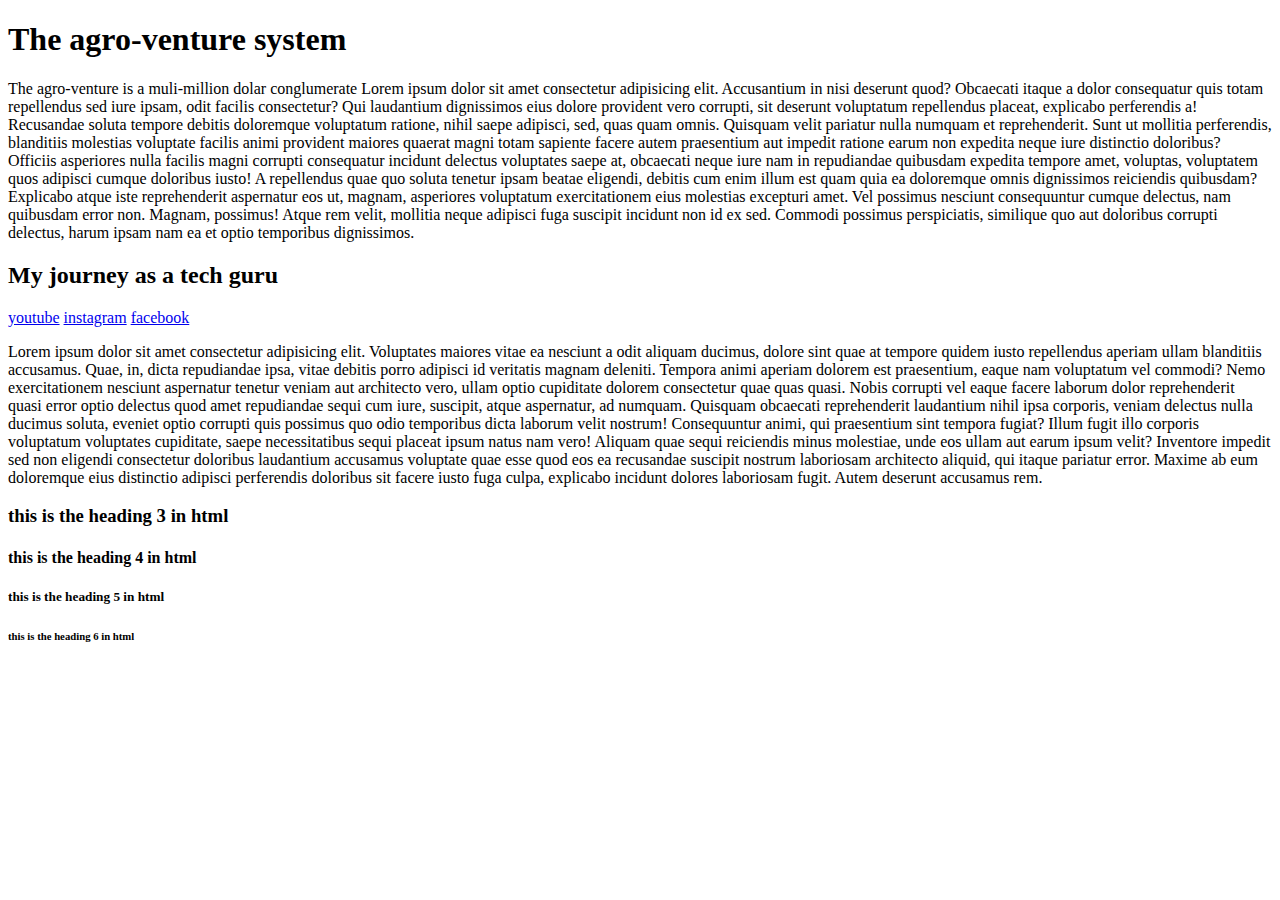
<file: index.html>
<!DOCTYPE html>
<html lang="en">
<head>
    <meta charset="UTF-8">
    <meta name="viewport" content="width=t, initial-scale=1.0">
    <title>my first website</title>
</head>
<body>
    <h1>The agro-venture system</h1>
    <P>The agro-venture is a muli-million dolar conglumerate
        Lorem ipsum dolor sit amet consectetur adipisicing elit. Accusantium in nisi deserunt quod? Obcaecati itaque a dolor consequatur quis totam repellendus sed iure ipsam, odit facilis consectetur? Qui laudantium dignissimos eius dolore provident vero corrupti, sit deserunt voluptatum repellendus placeat, explicabo perferendis a! Recusandae soluta tempore debitis doloremque voluptatum ratione, nihil saepe adipisci, sed, quas quam omnis. Quisquam velit pariatur nulla numquam et reprehenderit. Sunt ut mollitia perferendis, blanditiis molestias voluptate facilis animi provident maiores quaerat magni totam sapiente facere autem praesentium aut impedit ratione earum non expedita neque iure distinctio doloribus? Officiis asperiores nulla facilis magni corrupti consequatur incidunt delectus voluptates saepe at, obcaecati neque iure nam in repudiandae quibusdam expedita tempore amet, voluptas, voluptatem quos adipisci cumque doloribus iusto! A repellendus quae quo soluta tenetur ipsam beatae eligendi, debitis cum enim illum est quam quia ea doloremque omnis dignissimos reiciendis quibusdam? Explicabo atque iste reprehenderit aspernatur eos ut, magnam, asperiores voluptatum exercitationem eius molestias excepturi amet. Vel possimus nesciunt consequuntur cumque delectus, nam quibusdam error non. Magnam, possimus! Atque rem velit, mollitia neque adipisci fuga suscipit incidunt non id ex sed. Commodi possimus perspiciatis, similique quo aut doloribus corrupti delectus, harum ipsam nam ea et optio temporibus dignissimos.
    </P>
    <h2>My journey as a tech guru</h2>
    <a href="https://www.youtube.com/">youtube</a>
    <a href="https://www.instagram.com/accounts/login/?hl=en">instagram</a>
    <a href="https://web.facebook.com/?_rdc=1&_rdr">facebook</a>
    <a href=""></a>
    <p>Lorem ipsum dolor sit amet consectetur adipisicing elit. Voluptates maiores vitae ea nesciunt a odit aliquam ducimus, dolore sint quae at tempore quidem iusto repellendus aperiam ullam blanditiis accusamus. Quae, in, dicta repudiandae ipsa, vitae debitis porro adipisci id veritatis magnam deleniti. Tempora animi aperiam dolorem est praesentium, eaque nam voluptatum vel commodi? Nemo exercitationem nesciunt aspernatur tenetur veniam aut architecto vero, ullam optio cupiditate dolorem consectetur quae quas quasi. Nobis corrupti vel eaque facere laborum dolor reprehenderit quasi error optio delectus quod amet repudiandae sequi cum iure, suscipit, atque aspernatur, ad numquam. Quisquam obcaecati reprehenderit laudantium nihil ipsa corporis, veniam delectus nulla ducimus soluta, eveniet optio corrupti quis possimus quo odio temporibus dicta laborum velit nostrum! Consequuntur animi, qui praesentium sint tempora fugiat? Illum fugit illo corporis voluptatum voluptates cupiditate, saepe necessitatibus sequi placeat ipsum natus nam vero! Aliquam quae sequi reiciendis minus molestiae, unde eos ullam aut earum ipsum velit? Inventore impedit sed non eligendi consectetur doloribus laudantium accusamus voluptate quae esse quod eos ea recusandae suscipit nostrum laboriosam architecto aliquid, qui itaque pariatur error. Maxime ab eum doloremque eius distinctio adipisci perferendis doloribus sit facere iusto fuga culpa, explicabo incidunt dolores laboriosam fugit. Autem deserunt accusamus rem.</p>
    
    <h3>this is the heading 3 in html</h3>
    <h4>this is the heading 4 in html</h4>
    <h5>this is the heading 5 in html</5>
    <h6>this is the heading 6 in html</6>
</body>
</html>
</file>
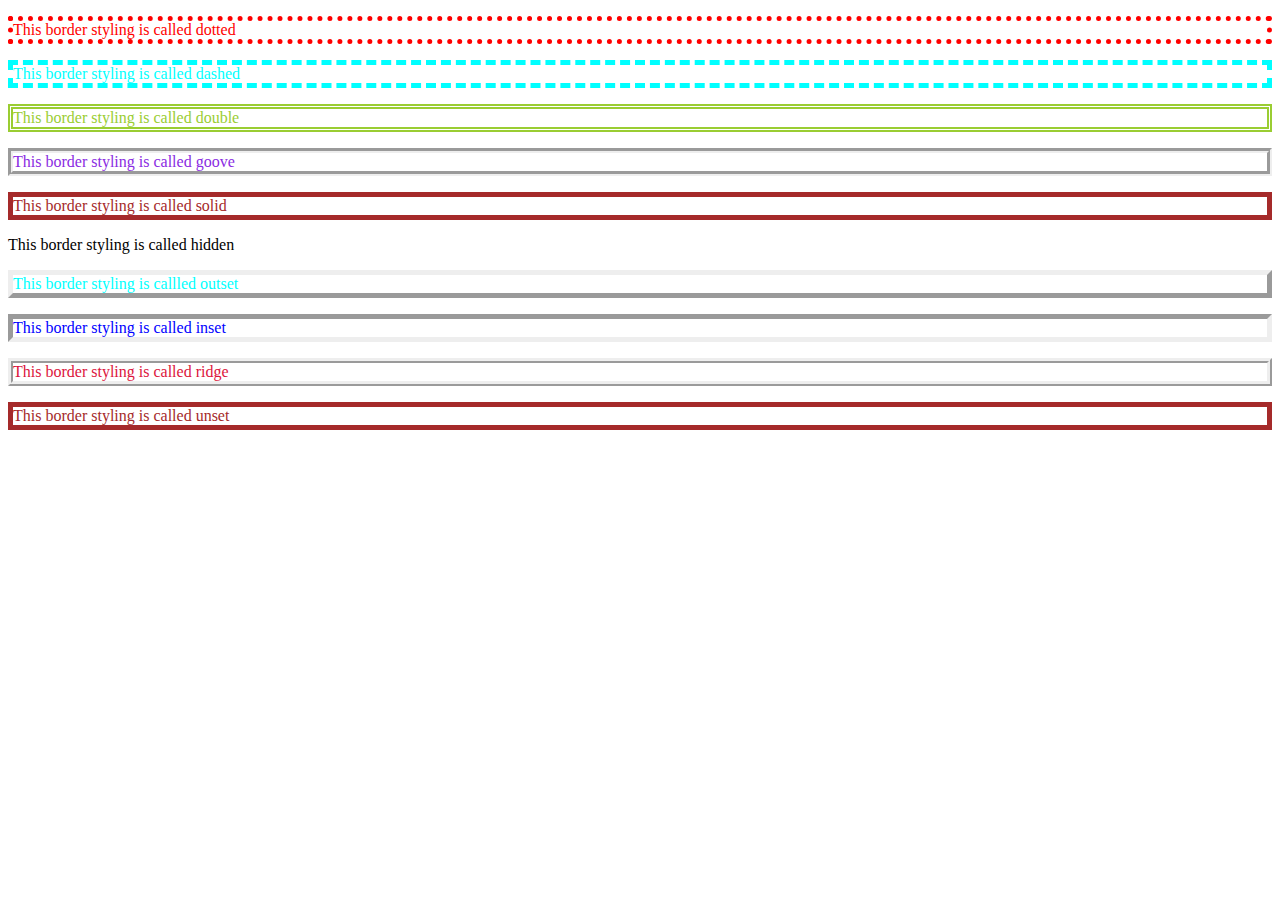
<file: ass4.html>
<!DOCTYPE html>
<html lang="en">
<head>
    <meta charset="UTF-8">
    <meta name="viewport" content="width=device-width, initial-scale=1.0">
    <title>Document</title>
    <link rel="stylesheet" href="ass4.css">
</head> 
<body>
    <p class="border">This border styling is called dotted</p>

    <p class="border2">This border styling is called dashed</p>

    <p class="border3">This border styling is called double</p>

    <p class="border4">This border styling is called goove</p>

    <p class="border5">This border styling is called solid</p>

    <p class="border6">This border styling is called hidden</p>

    <p class="border7">This border styling is callled outset</p>

    <p class="border8">This border styling is called inset</p>

    <p class="border9">This border styling is called ridge</p>

    <p class="border5">This border styling is called unset</p>
</body>
</html>
</file>
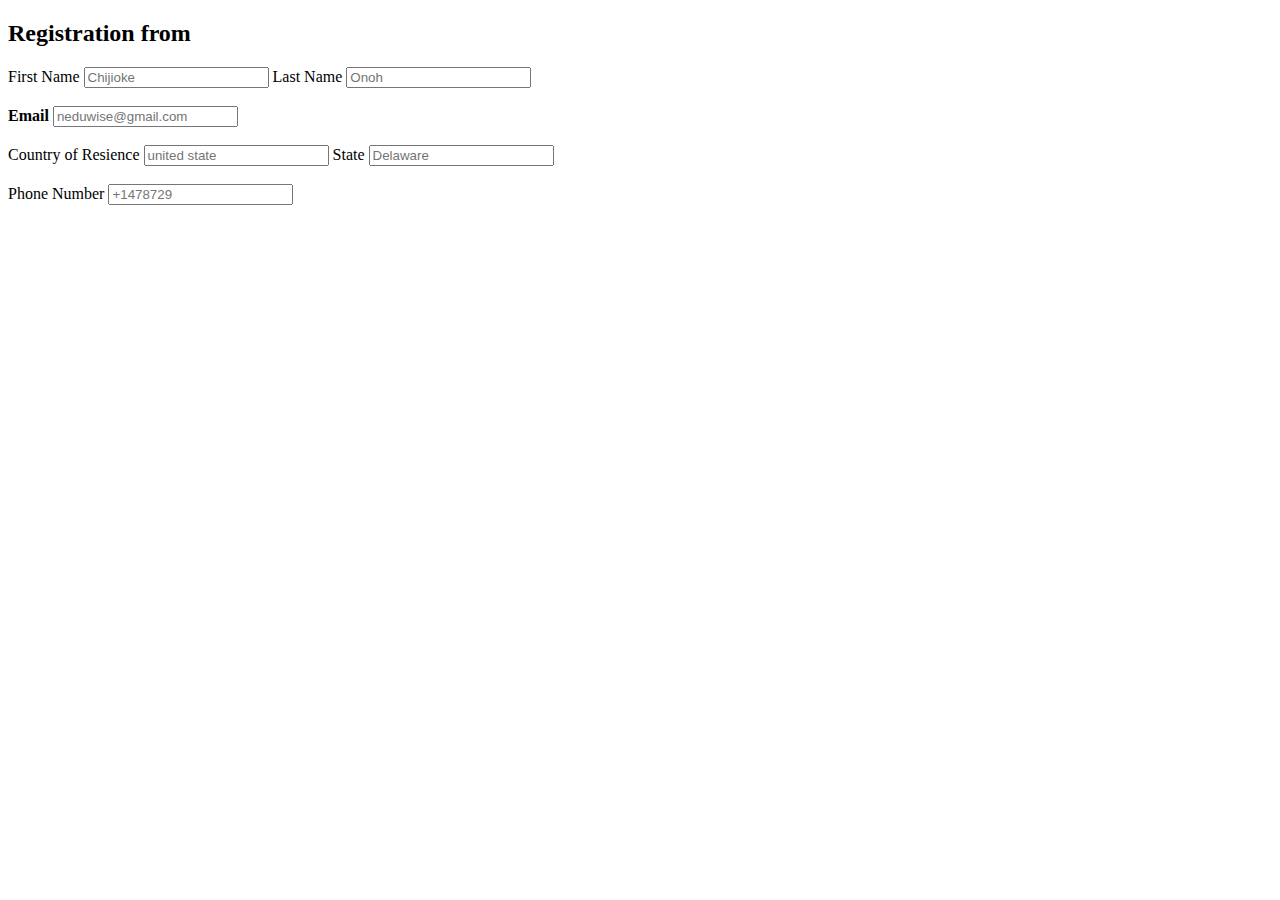
<file: assignment.html>
<!DOCTYPE html>
<html lang="en">
<head>
    <meta charset="UTF-8">
    <meta name="viewport" content="width=device-width, initial-scale=1.0">
    <title>For</title>
</head>
<body>
    <div>
        <h2>Registration from</h2>
        <label for="fName">First Name</label>
        <input type="text" id="fName" placeholder="Chijioke">
    
        <label for="lName">Last Name</label>
        <input type="text" id="lName" placeholder="Onoh"><br><br>


        <label for="email"><b>Email</b></label>
        <input type="text" placeholder="neduwise@gmail.com" name="email" id="email" required><br><br>

        <label for="country">Country of Resience</label>
        <input type="text" id="country" name="country" placeholder="united state">

        <label for="state">State</label>
        <input type="text" id="state"
        name="state" placeholder="Delaware"><br><br>

        <label for="phone">Phone Number</label>
        <input type="tel" placeholder="+1478729" id="phone" name="phone" pattern="[0-9]{3} - [0-9]{2} - [0-9]{3}">
    
</body>
</html>
</file>
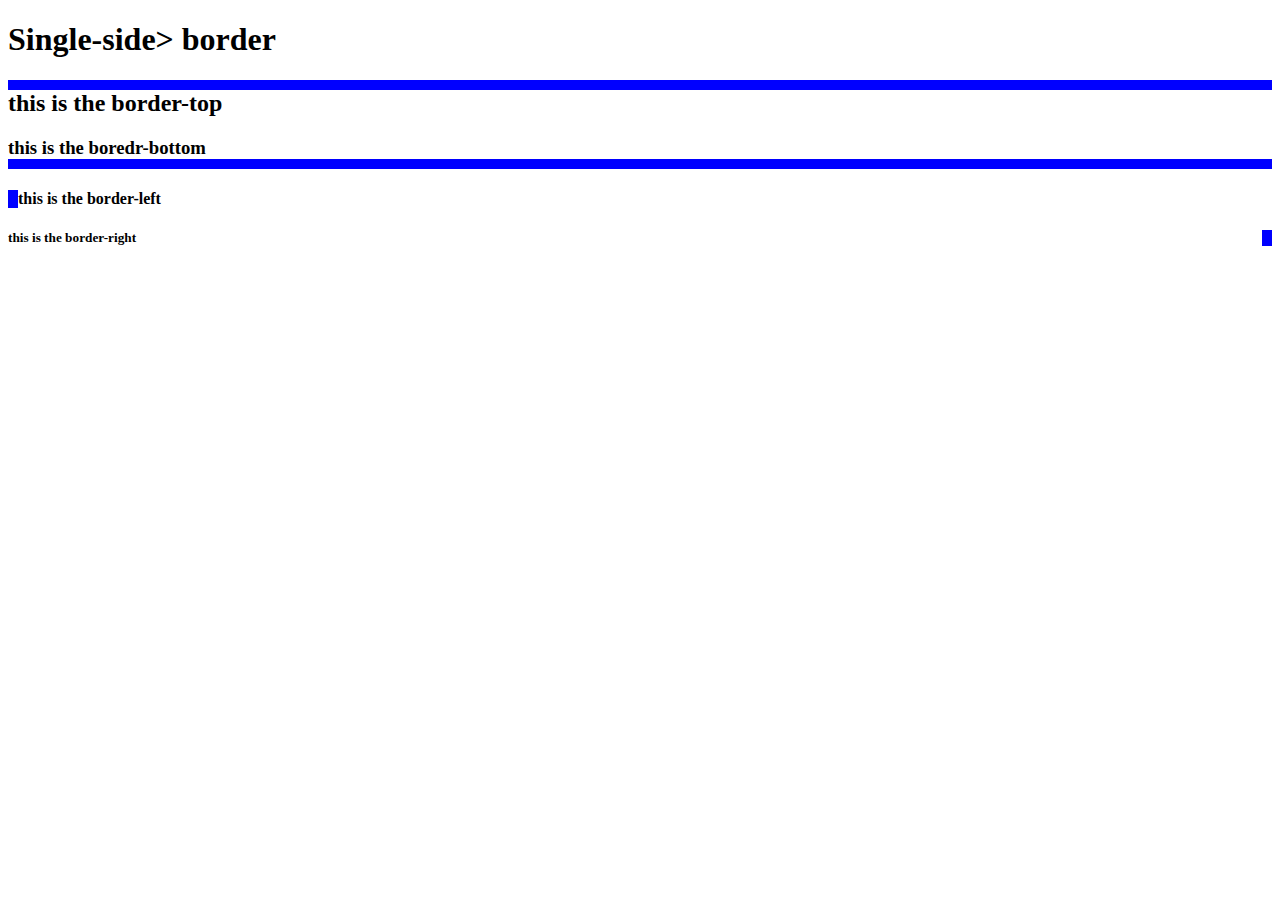
<file: assignment2.html>
<!DOCTYPE html>
<html lang="en">
<head>
    <meta charset="UTF-8">
    <meta name="viewport" content="width=device-width, initial-scale=1.0">
    <title>border style and colors</title>
    <style>
        .box {
            background-color: white;
            color: black;
            text-align: center;
            line-height: 30px; center the text vertically ;
        }
        .border-top {
            border-top: 10px solid blue;
        }

        .border-bottom {
            border-bottom: 10px solid blue;
        }
        .border-left {
            border-left: 10px solid blue;
        }
        .border-right {
            border-right: 10px solid blue;
        }

    </style>
</head>
<body>
    <h1>Single-side> border</h1>
    <h2 class="border-top">this is the border-top</h2>
    <h3 class="border-bottom">this is the boredr-bottom</h3>
    <h4 class="border-left">this is the border-left</h4>
    <h5 class="border-right">this is the border-right</h5>
</body>
</html>
</file>
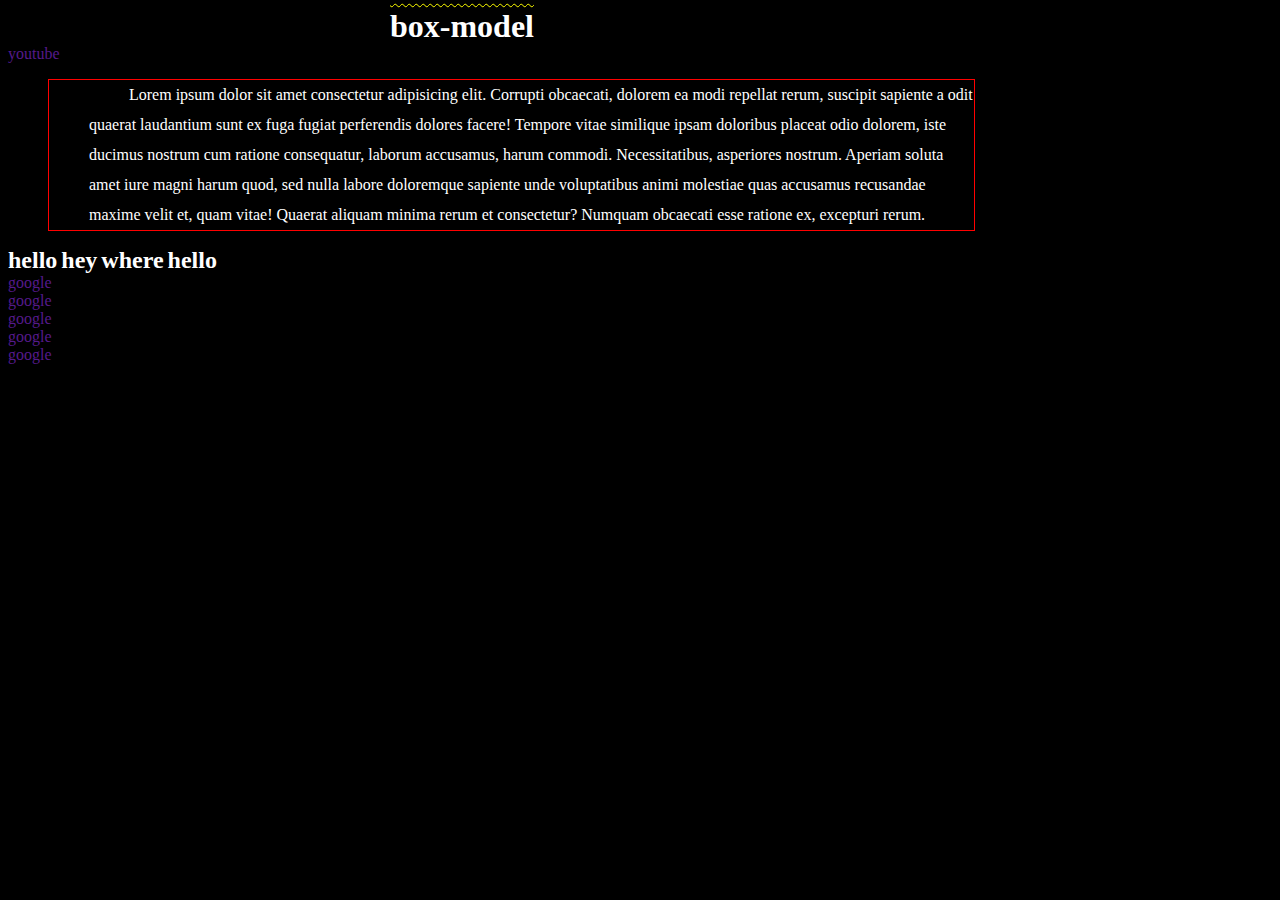
<file: box-model.html>
<!DOCTYPE html>
<html lang="en">
<head>
    <meta charset="UTF-8">
    <meta name="viewport" content="width=device-width, initial-scale=1.0">
    <title>box model</title>
    <link rel="stylesheet" href="box-model.css">
</head>
<body>
    <h1>box-model</h1>
    <a href="">youtube</a>
    <p>Lorem ipsum dolor sit amet consectetur adipisicing elit. Corrupti obcaecati, dolorem ea modi repellat rerum, suscipit sapiente a odit quaerat laudantium sunt ex fuga fugiat perferendis dolores facere! Tempore vitae similique ipsam doloribus placeat odio dolorem, iste ducimus nostrum cum ratione consequatur, laborum accusamus, harum commodi. Necessitatibus, asperiores nostrum. Aperiam soluta amet iure magni harum quod, sed nulla labore doloremque sapiente unde voluptatibus animi molestiae quas accusamus recusandae maxime velit et, quam vitae! Quaerat aliquam minima rerum et consectetur? Numquam obcaecati esse ratione ex, excepturi rerum. Beatae, quidem excepturi maxime minus amet autem, tempora laboriosam, qui illo sequi perferendis. Nulla?</p>
    <h2>hello</h2>
    <h2>hey</h2>
    <h2>where</h2>
    <h2>hello</h2>

    <a href="">google</a>
    <a href="">google</a>
    <a href="">google</a>
    <a href="">google</a>
    <a href="">google</a>
    
</body>
</html>
</file>
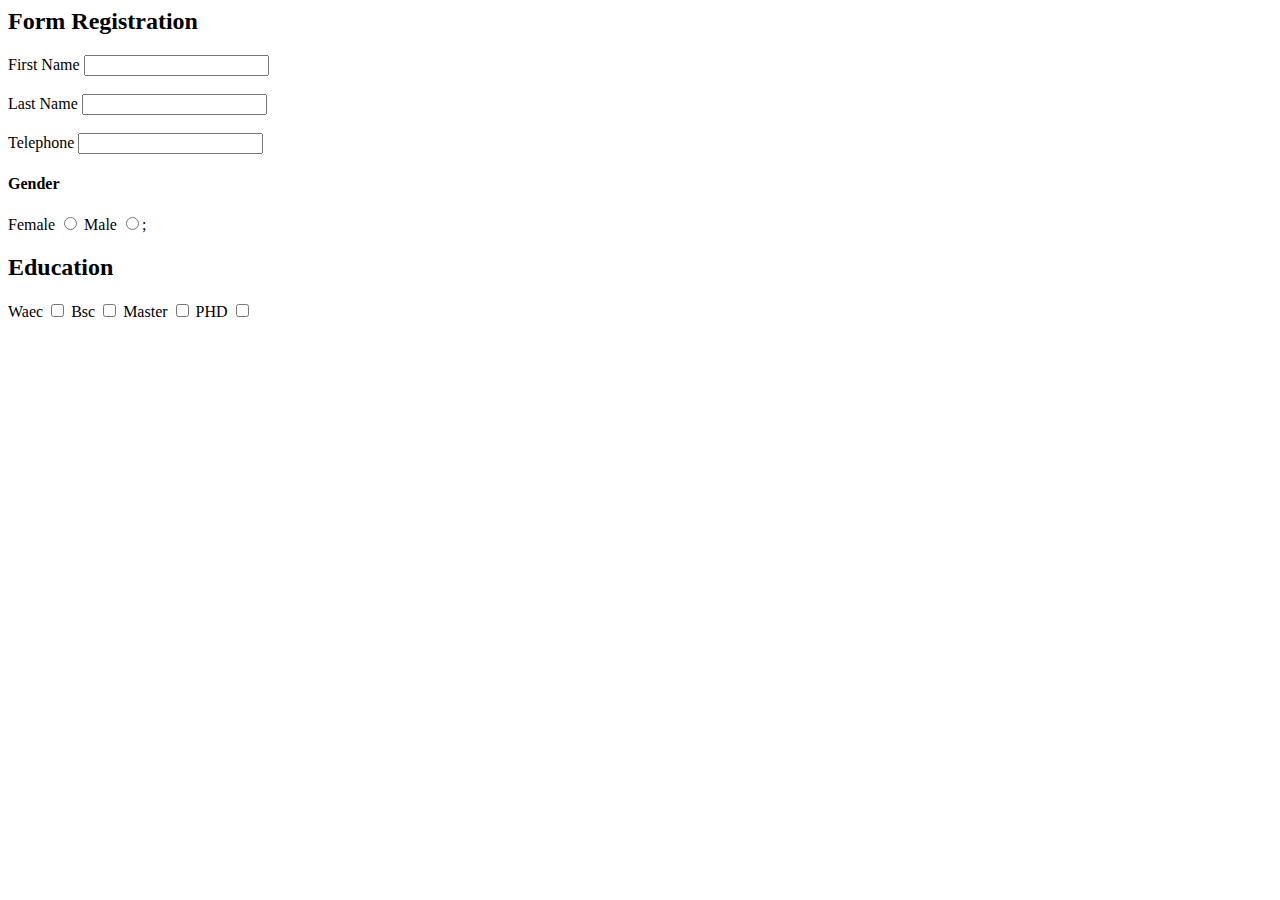
<file: form.html>
<!exampletml lang="en">
<head>
    <meta charset="UTF-8">
    <meta name="viewport" content="width=device-width, initial-scale=1.0">
    <title>form</title>
</head>
<body>
    <form action="">
        <h2>Form Registration</h2>
        <label for="fName">First Name</label>
        <input type="text" id="fName"><br><br>

        <label for="lName">Last Name</label>
        <input type="text" name="lName" id="lName"><br><br>

        <label for="tel">Telephone</label>
        <input type="tel" name="tel" id="tel">

        <!-- this is the radio type which is for yes or no, true or faulse -->
<h4>Gender</h4>
<label for="female">Female</label>
        <input type="radio" name="gender" id="female">
        
        <label for="male">Male</label>
    <input type="radio" name="gender" id="male">;

    <h2>Education</h2>
    <label for="waec">Waec</label>
    <input type="checkbox" name="education" id="waec">
    <label for="bsc">Bsc</label>
    <input type="checkbox" name="education" id="bsc">
    <label for="msb">Master</label>
    <input type="checkbox" name="educatiom" id="msb">
    <label for="phd">PHD</label>
    <input type="checkbox" name="education" id="phd">


    </form>
</body>
</html>
</file>
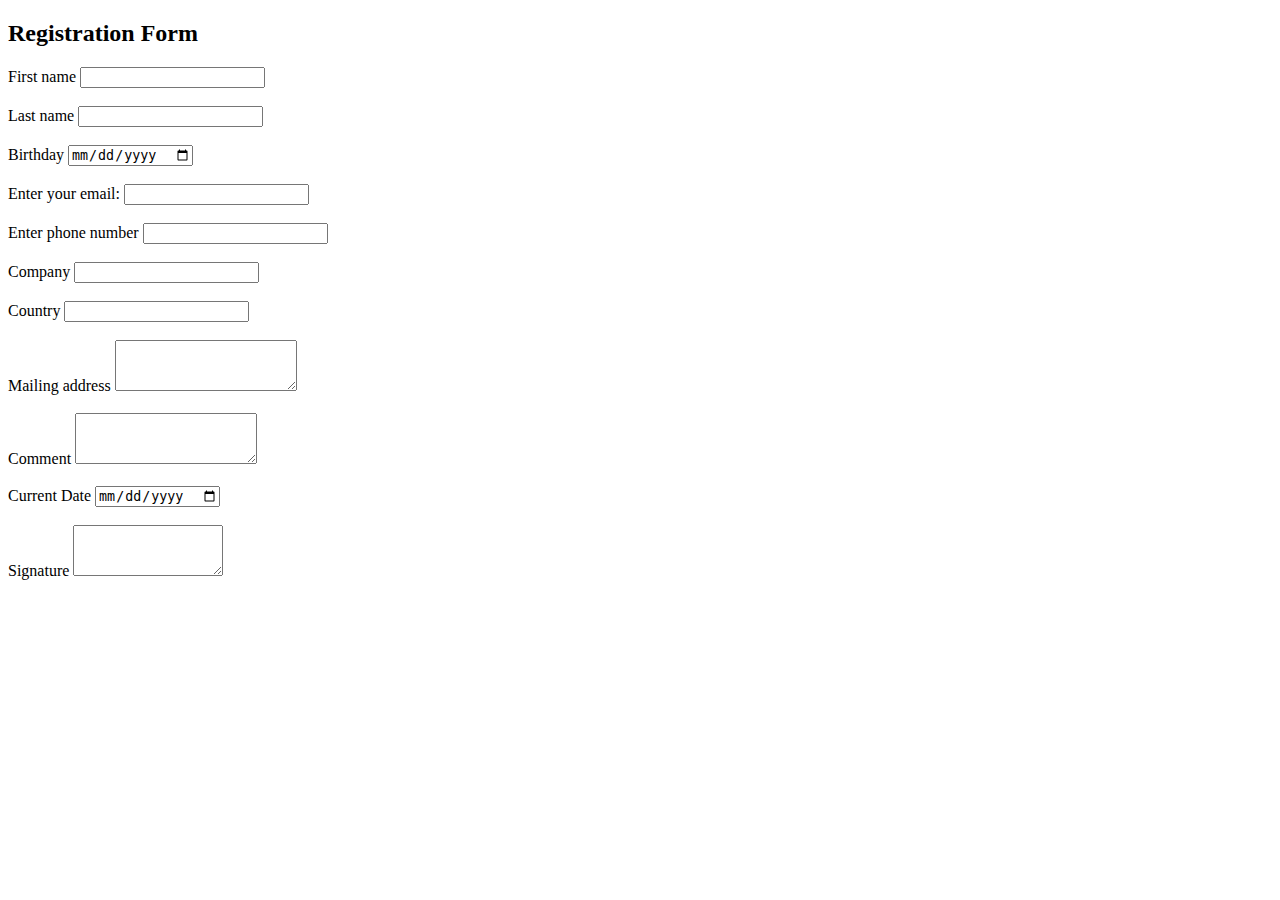
<file: registration.html>
<!DOCTYPE html>
<html lang="en">
<head>
    <meta charset="UTF-8">
    <meta name="viewport" content="width=device-width, initial-scale=1.0">
    <title>Document</title>
    <style>
        p {
            text-align: center; 
        }
</style>
    

</head>
<body>
    <form action="">
        <div >
        <h2>Registration Form</h2>
        <label for="fName">First name</label>
        <input type="text" id="fname"><br><br>

        <label for="lName">Last name</label>
    <input type="text" id="lName"><br><br>

    <label for="birthday">Birthday</label>
    <input type="date" id="birthday" name="birthday"><br><br>

    <label for="email">Enter your email:</label>
    <input type="email" id="email" name="email"><br><br>

    <label for="phone">Enter phone number</label>
    <input type="tel" id="phone" name="phone" pattern="[0-9] {3} [0-9] {2} [0-9] {3}"><br><br>

    <label for="company">Company</label>
    <input type="company" id="company" name="company"><br><br>

    <label for="country">Country</label>
    <input type="country" id="country" name="country"><br><br>

    <label for="address">Mailing address</label>
    <textarea id="address" name="address" cols="20" rows="3"></textarea><br><br>

    <label for="comm">Comment</label>
    <textarea name="comment" id="comment"
    cols="20" rows="3"></textarea><br><br>

    <label for="date">Current Date</label>
    <input type="date" name="date" id="date"><br><br>

    <label for="signature">Signature</label>
    <textarea name="signature" id="signature" cols="16" rows="3">
    </textarea>
</div>

    </form>
</body>
</html>
</file>
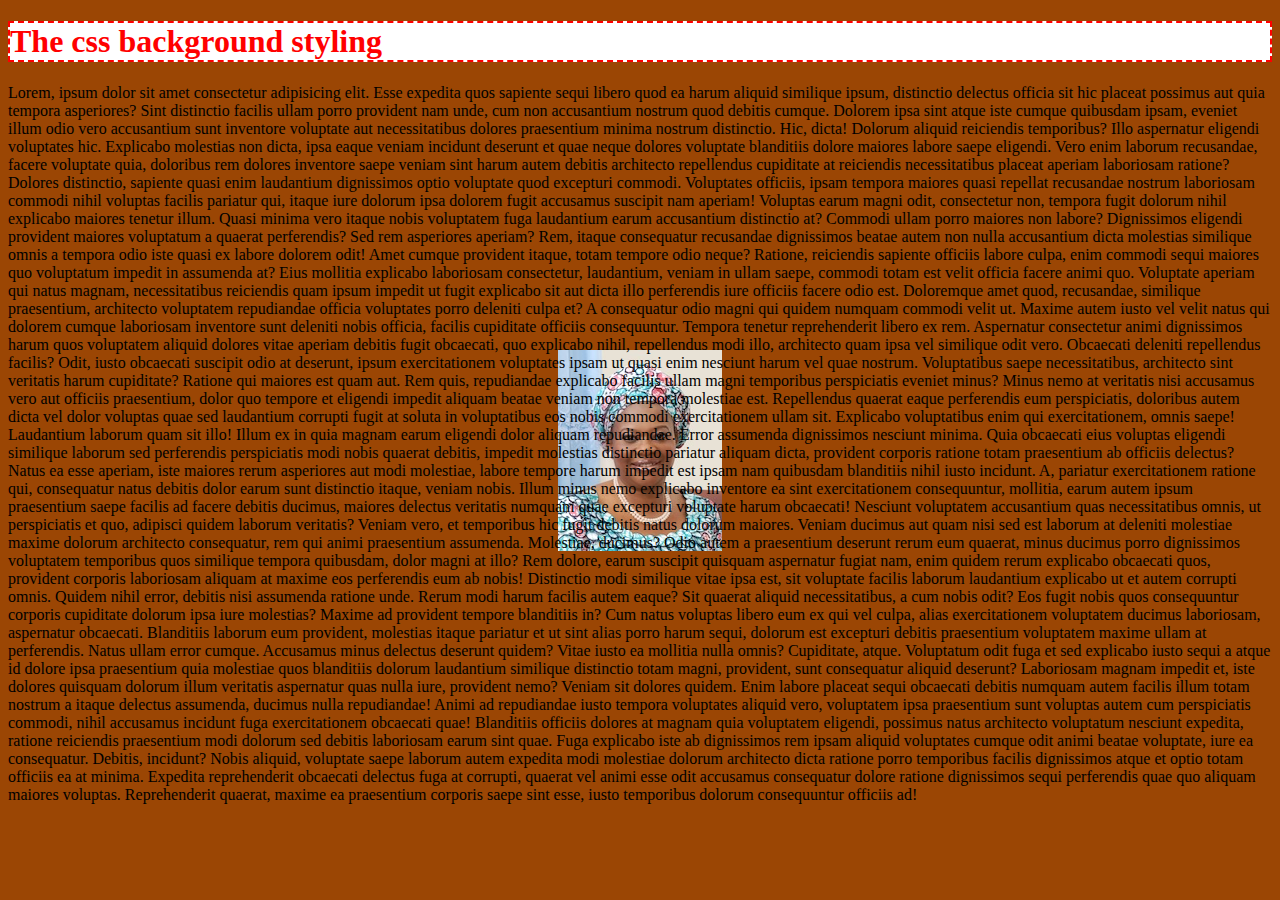
<file: selector.html>
<!DOCTYPE html>
<html lang="en">
<head>
    <meta charset="UTF-8">
    <meta name="viewport" content="width=device-width, initial-scale=1.0">
    <title>CSS Selectors</title>
    <link rel="stylesheet" href="selector.css">
</head>
<body>
    <h1>The css background styling</h1>

    <p>Lorem, ipsum dolor sit amet consectetur adipisicing elit. Esse expedita quos sapiente sequi libero quod ea harum aliquid similique ipsum, distinctio delectus officia sit hic placeat possimus aut quia tempora asperiores? Sint distinctio facilis ullam porro provident nam unde, cum non accusantium nostrum quod debitis cumque. Dolorem ipsa sint atque iste cumque quibusdam ipsam, eveniet illum odio vero accusantium sunt inventore voluptate aut necessitatibus dolores praesentium minima nostrum distinctio. Hic, dicta! Dolorum aliquid reiciendis temporibus? Illo aspernatur eligendi voluptates hic. Explicabo molestias non dicta, ipsa eaque veniam incidunt deserunt et quae neque dolores voluptate blanditiis dolore maiores labore saepe eligendi. Vero enim laborum recusandae, facere voluptate quia, doloribus rem dolores inventore saepe veniam sint harum autem debitis architecto repellendus cupiditate at reiciendis necessitatibus placeat aperiam laboriosam ratione? Dolores distinctio, sapiente quasi enim laudantium dignissimos optio voluptate quod excepturi commodi. Voluptates officiis, ipsam tempora maiores quasi repellat recusandae nostrum laboriosam commodi nihil voluptas facilis pariatur qui, itaque iure dolorum ipsa dolorem fugit accusamus suscipit nam aperiam! Voluptas earum magni odit, consectetur non, tempora fugit dolorum nihil explicabo maiores tenetur illum. Quasi minima vero itaque nobis voluptatem fuga laudantium earum accusantium distinctio at? Commodi ullam porro maiores non labore? Dignissimos eligendi provident maiores voluptatum a quaerat perferendis? Sed rem asperiores aperiam? Rem, itaque consequatur recusandae dignissimos beatae autem non nulla accusantium dicta molestias similique omnis a tempora odio iste quasi ex labore dolorem odit! Amet cumque provident itaque, totam tempore odio neque? Ratione, reiciendis sapiente officiis labore culpa, enim commodi sequi maiores quo voluptatum impedit in assumenda at? Eius mollitia explicabo laboriosam consectetur, laudantium, veniam in ullam saepe, commodi totam est velit officia facere animi quo. Voluptate aperiam qui natus magnam, necessitatibus reiciendis quam ipsum impedit ut fugit explicabo sit aut dicta illo perferendis iure officiis facere odio est. Doloremque amet quod, recusandae, similique praesentium, architecto voluptatem repudiandae officia voluptates porro deleniti culpa et? A consequatur odio magni qui quidem numquam commodi velit ut. Maxime autem iusto vel velit natus qui dolorem cumque laboriosam inventore sunt deleniti nobis officia, facilis cupiditate officiis consequuntur. Tempora tenetur reprehenderit libero ex rem. Aspernatur consectetur animi dignissimos harum quos voluptatem aliquid dolores vitae aperiam debitis fugit obcaecati, quo explicabo nihil, repellendus modi illo, architecto quam ipsa vel similique odit vero. Obcaecati deleniti repellendus facilis? Odit, iusto obcaecati suscipit odio at deserunt, ipsum exercitationem voluptates ipsam ut quasi enim nesciunt harum vel quae nostrum. Voluptatibus saepe necessitatibus, architecto sint veritatis harum cupiditate? Ratione qui maiores est quam aut. Rem quis, repudiandae explicabo facilis ullam magni temporibus perspiciatis eveniet minus? Minus nemo at veritatis nisi accusamus vero aut officiis praesentium, dolor quo tempore et eligendi impedit aliquam beatae veniam non tempora molestiae est. Repellendus quaerat eaque perferendis eum perspiciatis, doloribus autem dicta vel dolor voluptas quae sed laudantium corrupti fugit at soluta in voluptatibus eos nobis commodi exercitationem ullam sit. Explicabo voluptatibus enim qui exercitationem, omnis saepe! Laudantium laborum quam sit illo! Illum ex in quia magnam earum eligendi dolor aliquam repudiandae. Error assumenda dignissimos nesciunt minima. Quia obcaecati eius voluptas eligendi similique laborum sed perferendis perspiciatis modi nobis quaerat debitis, impedit molestias distinctio pariatur aliquam dicta, provident corporis ratione totam praesentium ab officiis delectus? Natus ea esse aperiam, iste maiores rerum asperiores aut modi molestiae, labore tempore harum impedit est ipsam nam quibusdam blanditiis nihil iusto incidunt. A, pariatur exercitationem ratione qui, consequatur natus debitis dolor earum sunt distinctio itaque, veniam nobis. Illum minus nemo explicabo inventore ea sint exercitationem consequuntur, mollitia, earum autem ipsum praesentium saepe facilis ad facere debitis ducimus, maiores delectus veritatis numquam quae excepturi voluptate harum obcaecati! Nesciunt voluptatem accusantium quas necessitatibus omnis, ut perspiciatis et quo, adipisci quidem laborum veritatis? Veniam vero, et temporibus hic fugit debitis natus dolorum maiores. Veniam ducimus aut quam nisi sed est laborum at deleniti molestiae maxime dolorum architecto consequatur, rem qui animi praesentium assumenda. Molestiae, ducimus? Odio autem a praesentium deserunt rerum eum quaerat, minus ducimus porro dignissimos voluptatem temporibus quos similique tempora quibusdam, dolor magni at illo? Rem dolore, earum suscipit quisquam aspernatur fugiat nam, enim quidem rerum explicabo obcaecati quos, provident corporis laboriosam aliquam at maxime eos perferendis eum ab nobis! Distinctio modi similique vitae ipsa est, sit voluptate facilis laborum laudantium explicabo ut et autem corrupti omnis. Quidem nihil error, debitis nisi assumenda ratione unde. Rerum modi harum facilis autem eaque? Sit quaerat aliquid necessitatibus, a cum nobis odit? Eos fugit nobis quos consequuntur corporis cupiditate dolorum ipsa iure molestias? Maxime ad provident tempore blanditiis in? Cum natus voluptas libero eum ex qui vel culpa, alias exercitationem voluptatem ducimus laboriosam, aspernatur obcaecati. Blanditiis laborum eum provident, molestias itaque pariatur et ut sint alias porro harum sequi, dolorum est excepturi debitis praesentium voluptatem maxime ullam at perferendis. Natus ullam error cumque. Accusamus minus delectus deserunt quidem? Vitae iusto ea mollitia nulla omnis? Cupiditate, atque. Voluptatum odit fuga et sed explicabo iusto sequi a atque id dolore ipsa praesentium quia molestiae quos blanditiis dolorum laudantium similique distinctio totam magni, provident, sunt consequatur aliquid deserunt? Laboriosam magnam impedit et, iste dolores quisquam dolorum illum veritatis aspernatur quas nulla iure, provident nemo? Veniam sit dolores quidem. Enim labore placeat sequi obcaecati debitis numquam autem facilis illum totam nostrum a itaque delectus assumenda, ducimus nulla repudiandae! Animi ad repudiandae iusto tempora voluptates aliquid vero, voluptatem ipsa praesentium sunt voluptas autem cum perspiciatis commodi, nihil accusamus incidunt fuga exercitationem obcaecati quae! Blanditiis officiis dolores at magnam quia voluptatem eligendi, possimus natus architecto voluptatum nesciunt expedita, ratione reiciendis praesentium modi dolorum sed debitis laboriosam earum sint quae. Fuga explicabo iste ab dignissimos rem ipsam aliquid voluptates cumque odit animi beatae voluptate, iure ea consequatur. Debitis, incidunt? Nobis aliquid, voluptate saepe laborum autem expedita modi molestiae dolorum architecto dicta ratione porro temporibus facilis dignissimos atque et optio totam officiis ea at minima. Expedita reprehenderit obcaecati delectus fuga at corrupti, quaerat vel animi esse odit accusamus consequatur dolore ratione dignissimos sequi perferendis quae quo aliquam maiores voluptas. Reprehenderit quaerat, maxime ea praesentium corporis saepe sint esse, iusto temporibus dolorum consequuntur officiis ad!</p>

    
</body>
</html>
</file>
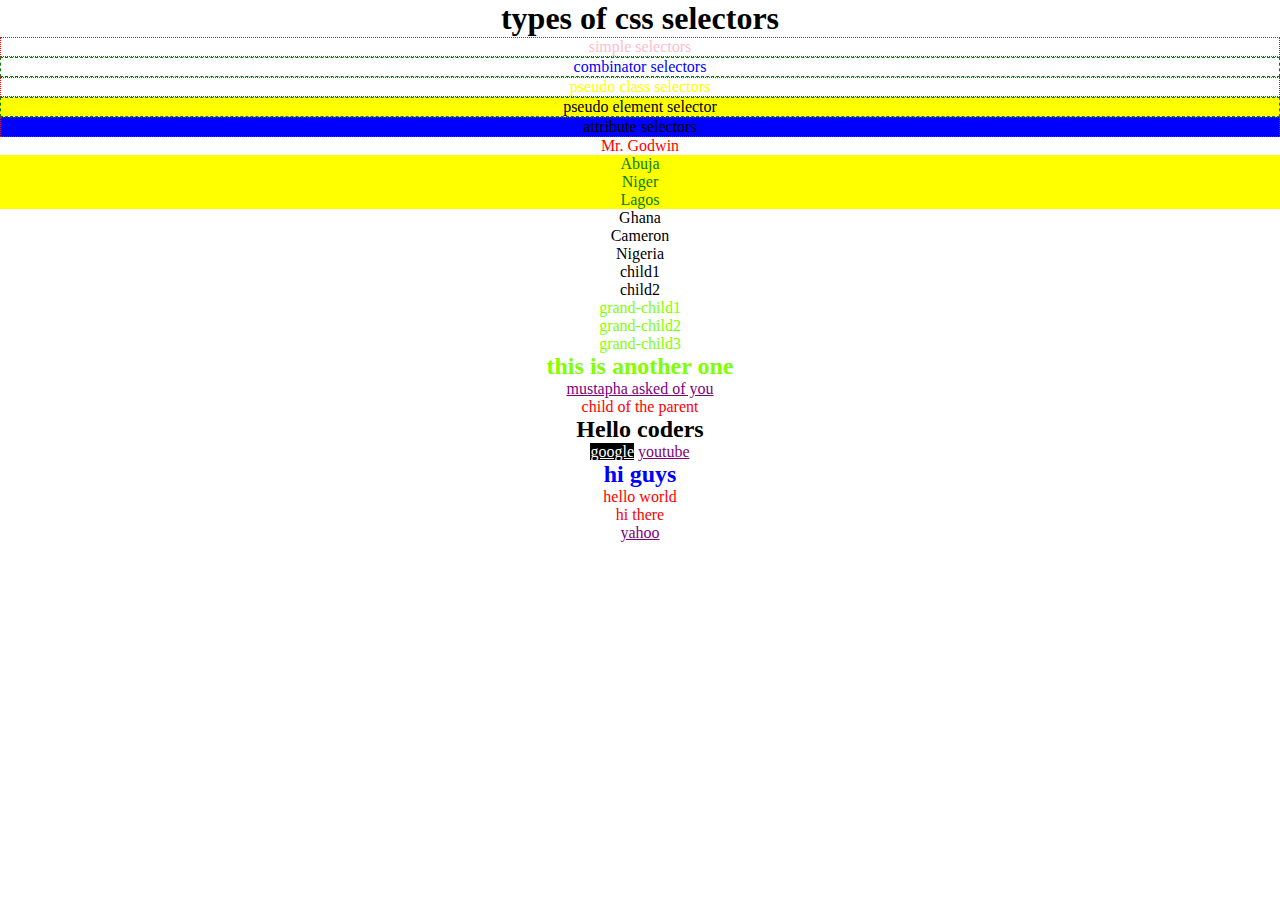
<file: selector2.html>
<!DOCTYPE html>
<html lang="en">
<head>
    <meta charset="UTF-8">
    <meta name="viewport" content="width=device-width, initial-scale=1.0">
    <title>types of css selectors</title>
    <link rel="stylesheet" href="selector2.css">
</head>
<body>
    <h1>types of css selectors</h1>
    <ul>
        <li class="abdulmuiz dotted">simple selectors</li>
        <li class="lizzy dashed">combinator selectors</li>
        <li class="abiodun dotted">pseudo class selectors </li>
        <li class="last-seat dashed" id="cj">pseudo element selector</li>
        <li class="last-seat dotted" id="mustapha">attribute selectors</li>
    </ul>


    <!-- A simple selector -->

    <p>Mr. Godwin</p>



    <!-- combination selector -->



    <div class="africa">
        <div class="nigeria">
            <div class="nigeria">Abuja</div>
            <div class="nigeria">Niger</div>
        </div>
        <div class="nigeria">Lagos</div>
        <div class="ghana">Ghana</div>
        <div class="cameron">Cameron</div>
    </div>
    <div class="nigeria">Nigeria</div>

    <div class="parent">
        <div class="child1">child1</div>
        <div class="child2">child2</div>
        <div class="child3">
            <div class="x1">grand-child1</div>
            <div class="x2">grand-child2</div>
            <div class="x3">grand-child3</div>
            <h2>this is another one</h2>
            <a href="">mustapha asked of you</a>
        </div>

        <div class="x1">child of the parent</div>
    </div>

    <div class="content"> 
        <h2>Hello coders</h2>
        <a href="">google</a>
        <a href="">youtube</a>
        <h2>hi guys</h2>
        <p>hello world</p>
        <p>hi there</p>
        <a href="">yahoo</a>

    </div>
</body>
</html>
</file>
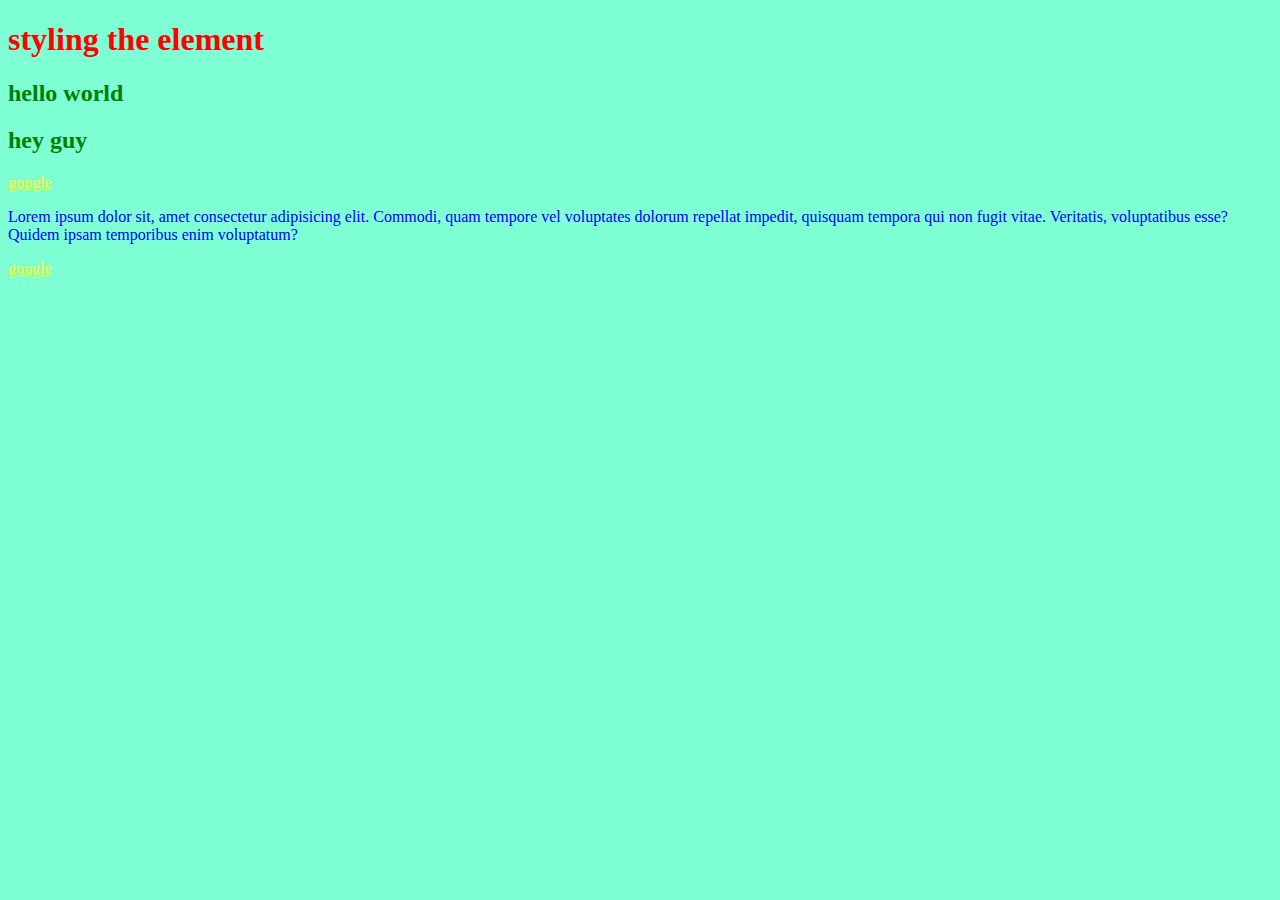
<file: styling.html>
<!DOCTYPE html>
<html lang="en">
<head>
    <meta charset="UTF-8">
    <meta name="viewport" content="width=device-width, initial-scale=1.0">
    <title>Styling the html elements</title>
    <link rel="stylesheet" href="style.css">
    <style>
        body{
            background-color: yellow;
        }

        h2{
            color: green;
        }
        h3{color: blue;}
    </style>
</head>
<body style="background-color: aquamarine;">
    <h1 style="color: red;">styling the element</h1>
    <h1 style="this is the second h1"></h1>
    <h2>hello world</h2>
    <h2>hey guy</h2>
<a href="">google</a>

    <p>Lorem ipsum dolor sit, amet consectetur adipisicing elit. Commodi, quam tempore vel voluptates dolorum repellat impedit, quisquam tempora qui non fugit vitae. Veritatis, voluptatibus esse? Quidem ipsam temporibus enim voluptatum?</p>

    <a href="">google</a>

</body>
</html>
</file>
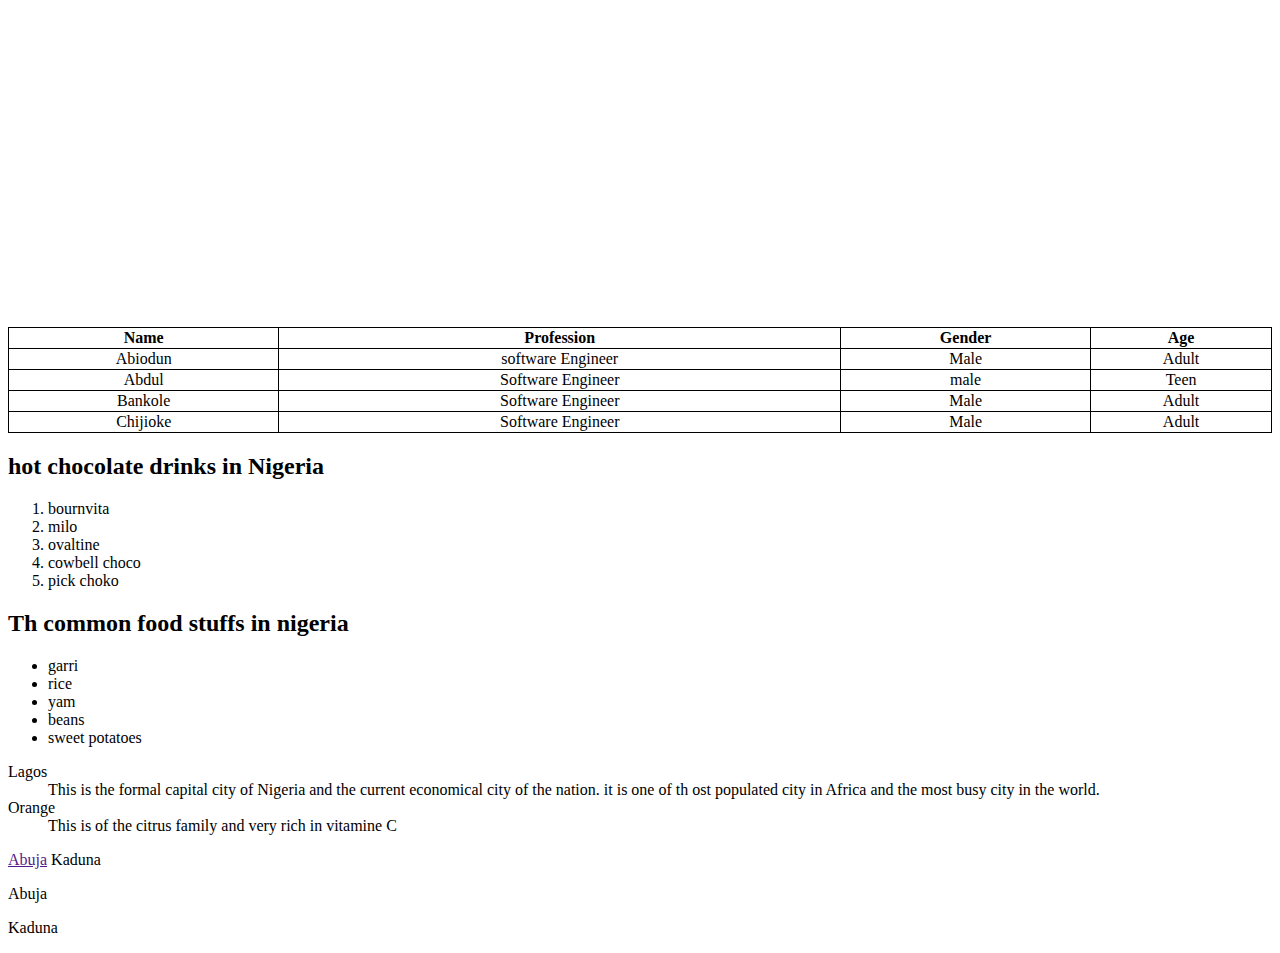
<file: table.html>
<!DOCTYPE html>
<html lang="en">
<head>
    <meta charset="UTF-8">
    <meta name="viewport" content="width=device-width, initial-scale=1.0">
    <title>Document</title>

    <style>
        table{
            width: 100%;
            border: 1px solid black;
            border-collapse:collapse;
            text-align: center;

        }

        th, td{
            border: 1px solid black;

    }

    </style>
</head>
<body>
    <!-- This is an iframe -->
    <iframe width="560" height="315" src="https://www.youtube.com/embed/qz0aGYrrlhU?si=ByJedhB6ATBs2O73" title="YouTube video player" frameborder="0" allow="accelerometer; autoplay; clipboard-write; encrypted-media; gyroscope; picture-in-picture; web-share" referrerpolicy="strict-origin-when-cross-origin" allowfullscreen></iframe>
<!-- creating a table data -->
 <table>

    <tr>
        <th>Name</th>
        <th>Profession</th>
        <th>Gender</th>
        <th>Age</th>
    </tr>
    <tr>
        <td>Abiodun</td>
        <td>software Engineer</td>
        <td>Male</td>
        <td>Adult</td>
    </tr>
    <tr>
        <td>Abdul</td>
        <td>Software Engineer</td>
        <td>male</td>
        <td>Teen</td>
    </tr>
    <tr>
        <td>Bankole</td>
        <td>Software Engineer</td>
        <td>Male</td>
        <td>Adult</td>
    </tr>
    <tr>
        <td>Chijioke</td>
        <td>Software Engineer</td>
        <td>Male</td>
        <td>Adult</td>
    </tr>
   </table>
    
   <!-- creating a list in html -->

   <!-- ordered list -->
    <h2>hot chocolate drinks in Nigeria</h2>
    <ol>
        <li>bournvita</li>
        <li>milo</li>
        <li>ovaltine</li>
        <li>cowbell choco</li>
        <li>pick choko</li>
    </ol>

    <!-- This is an unordered list -->
     <h2>Th common food stuffs in nigeria</h2>
     <ul>
        <li>garri</li>
        <li>rice</li>
        <li>yam</li>
        <li>beans</li>
        <li>sweet potatoes</li>
     </ul>

     <!-- This is a discription list -->

     <dl>
        <dt>Lagos</dt>
        <dd>This is the formal capital city of Nigeria and the current economical city of the nation. it is one of th ost populated city in Africa and the most busy city in the world.</dd>
        <dt>Orange</dt>
        <dd>This is of the citrus family and very rich in vitamine C</dd>
     </dl>

     <a href="">Abuja</a>
     <span>Kaduna</span>
     <p>Abuja</p>
     <p>Kaduna</p>


</body>
</html>
</file>
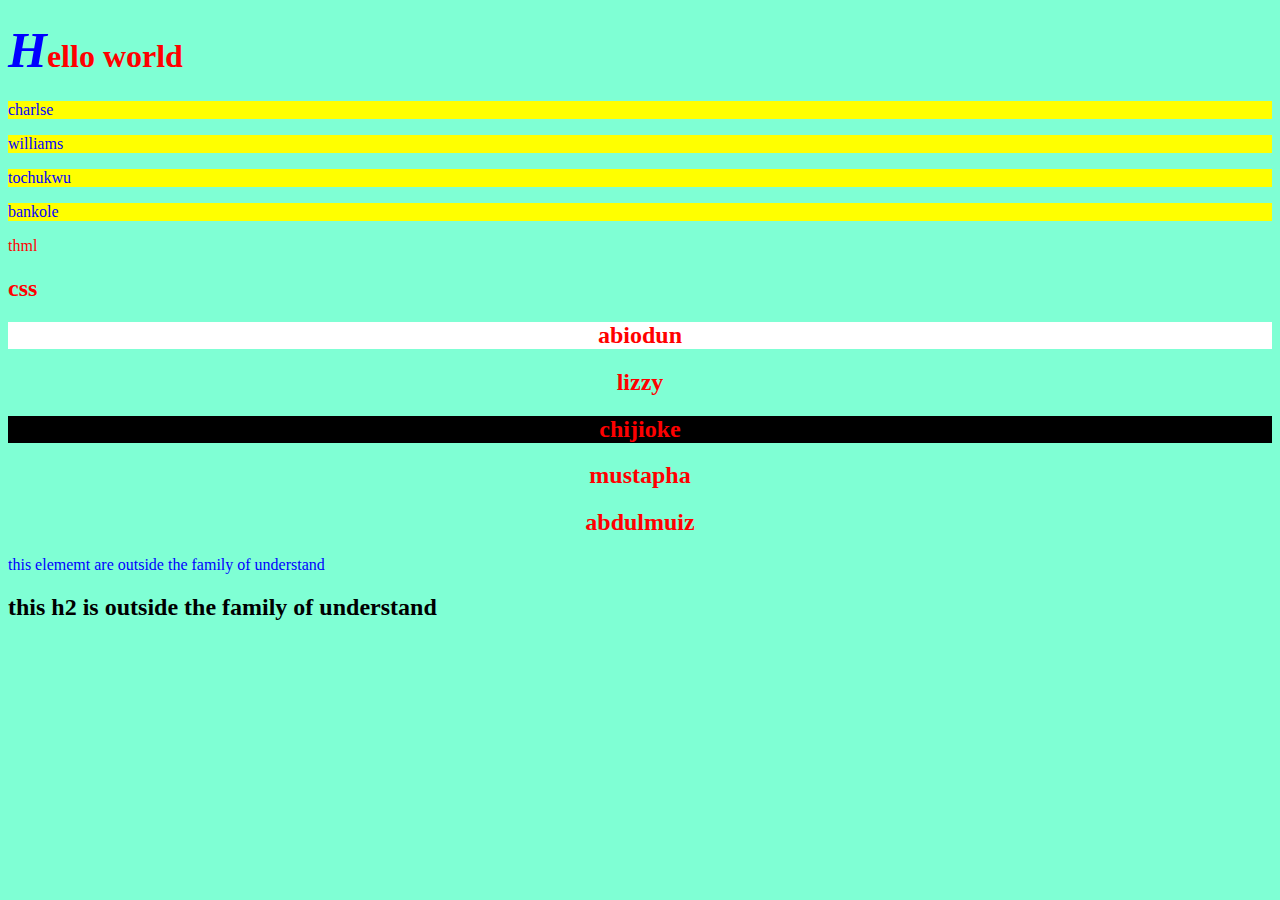
<file: thursday.html>
<!DOCTYPE html>
<html lang="en">
<head>
    <meta charset="UTF-8">
    <meta name="viewport" content="width=device-width, initial-scale=1.0">
    <title>selectors</title>
    <link rel="stylesheet" href="thursday.css">
</head>
<body>
<h1>Hello world</h1>

<!-- combinator -->
 <div class="understand">
    <p>charlse</p>
    <p>williams</p>
    <p>tochukwu</p>
    <p>bankole</p>
    <div class="coder">
        <p>thml</p>
        <h2>css</h2>
    </div>
    <h2>abiodun</h2>
    <h2 class="lizzy">lizzy</h2>
    <h2>chijioke</h2>
    <h2>mustapha</h2>
    <h2>abdulmuiz</h2>
 </div>


 <p>this elememt are outside the family of understand</p>
 <h2>this h2 is outside the family of understand</h2>
</body>
</html>
</file>
<file: ass4.css>
body{
    background-color: white;
}

.border{
    color: red;
    border-width: 5px;
    border-style: dotted;
}

.border2{
color: aqua;
border-width: 5px;
border-style: dashed;
}
.border3{
    color: yellowgreen;
    border-width: 5px;
    border-style: double;
}

.border4{
    color: blueviolet;
    border-width: 5px;
    border-style: groove;
}
.border5{
    color: brown;
    border-width: 5px;
    border-style: solid;
}
.border6{
    color: black;
    border-width: 5px;
    border-style: hidden;
}
.border7{
    color: aqua;
    border-width: 5px;
    border-style: outset;
}
.border8{
    color: blue;
    border-width: 5px;
    border-style: inset;
}
.border9{
    color: crimson;
    border-width: 5px;
    border-style: ridge;
}
.border10{
    color: bisque;
    border-width: 5px;
    border-style: unset;
}
</file>
<file: box-model.css>
body{
    background-color: black;
    color: white;
}
h1{
    /* the border shortcut */
    /* border: 1px solid red; */
    margin: auto; 
    /* text-align: right; */
    width: 500px;
    text-decoration: 1px overline wavy yellow;
}

a{
    text-decoration: none;
}

p{
    /* the border shortcut */
    border: 1px solid red;
    margin-left: 40px;
    text-indent: 40px;
    /* text-align: center; */
    justify-content: center;
    text-align-last: right;
    width: 70%;
    height: 150px;
    padding-left: 40px;
    overflow: auto;
    line-height: 30px;
}

h2{
    display: inline;
}

a{
    display: block;
}
</file>
<file: selector.css>
body{
    background-color: yellow;
    /* using background image */
    /* background-image: url(Photo_of_Dora_Akunyili.jpg); */
    /* background-repeat: no-repeat; */
    /* background-size: cover; */
    /* background-attachment: fixed; */
    /* background-position: center; */

    background: url(Photo_of_Dora_Akunyili.jpg) rgb(155, 70, 4)
     no-repeat fixed center;
    opasity: 0.9; 


}

    
h1{
    background-color: white;
    border-width: 2px;
    border-style: dashed;
    color: red;

    .border-width; 2
}
</file>
<file: selector2.css>
p{
    color: red;
}

.abdulmuiz{
    color: pink;
}

.lizzy{
    color: blue;
}

.abiodun{
    color: yellow;
}

#cj{
background-color: yellow
}

#mustapha{
   background-color: blue;
}

/* universal selector */
*{
    text-align: center;
    margin: 0;
    padding: 0;
}
.dotted{
    border: 1px dotted red
}
.dashed{
    border: 1px dashed green
}


/* css decendant uses space between the parents element and the decendant element */
.africa .nigeria{
    color: green;
}

/* child selector uses > between the parent element and the child element */

.africa>.nigeria{
background-color: yellow;
}

.parent>.child3{
    color: chartreuse;
}

/* adjacent sibling selector uses + to select immediately after the sibling*/

.content h2+a{
    color: white;
    background-color: black;
}
a+h2{
    color: blue;
    background-color: white;
}
a+a{
    color: red;
    background-color: white;
}

.child3+.x1{
    color: red;
}
h2~a{
    color: purple;
}
</file>
<file: style.css>
p{
    color: blue;
}

a{
    color: yellow;
}
/*styling the elements in css*/

p
</file>
<file: thursday.css>
body{
    background-color: aquamarine;
}

h1{
    color: red;
}

p{
    color: blue;
}
/* the style below is a decendant combinator */
.understand h2{
    color: red;
}

/* the style below is a child combinator */

.understand>p{
    background-color: yellow;
}

.coder>p{
    color: red;
}
/* this is an adjacent sibling combinator */
.coder+h2{
    background-color: white;
}
/* this is a general sibling combinator */
.coder~h2{
    text-align: center;
}

.lizzy+h2{
    background-color: black;
}
/* this is a pseudo element */
h1::first-letter{
    color: blue;
    font-size: 50px;
    font-style: oblique;
}
/* this is a pseudo class */
h1:hover{
    color: greenyellow;
    text-decoration: underline;
    font-size: 70px;
}
</file>
